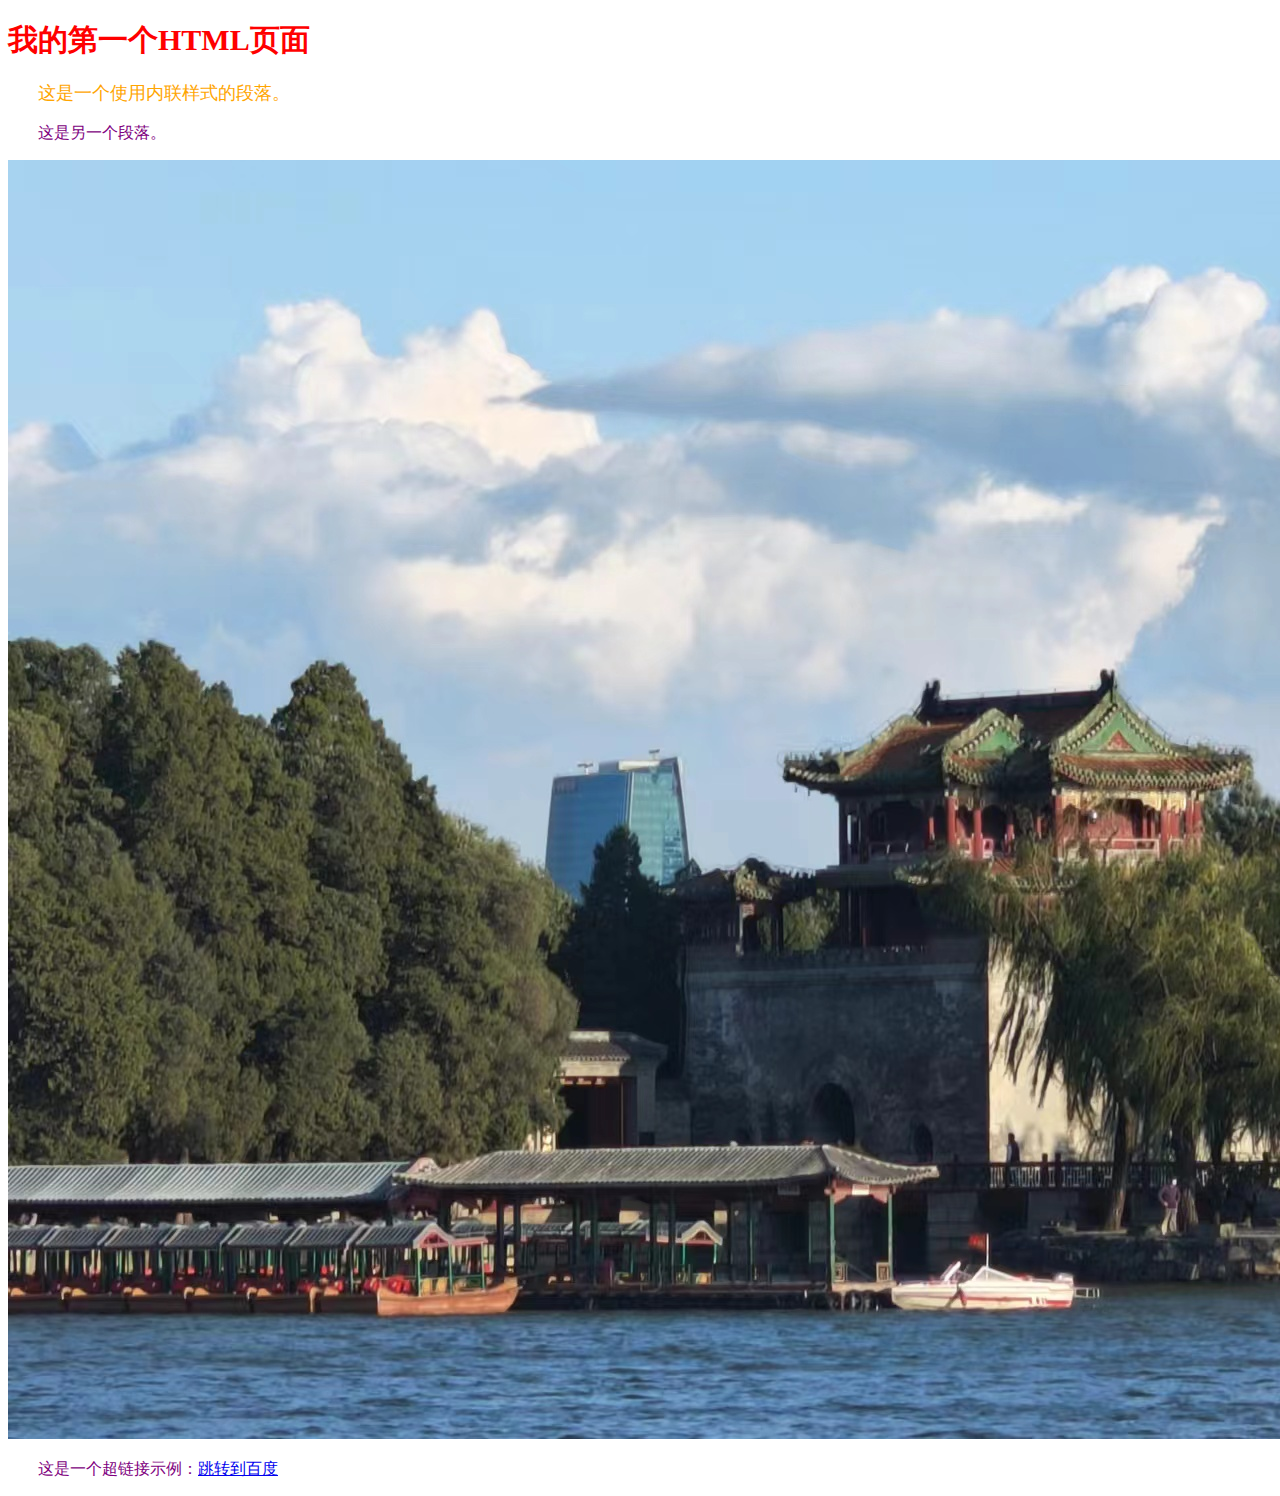
<file: basic_html.html>
<!DOCTYPE html>
<html>
<head>
    <title>HTML基础示例</title>
    <link rel="stylesheet" type="text/css" href="styles.css">
</head>
<body>
    <h1>我的第一个HTML页面</h1>
    <p style="color: orange; font-size: 18px;">这是一个使用内联样式的段落。</p>
    <p>这是另一个段落。</p>
    <img src="example.jpg" alt="示例图片">
    <p>这是一个超链接示例：<a href="https://www.baidu.com">跳转到百度</a></p>
</body>
</html>
</file>
<file: styles.css>
h1 {
    color: red;
    font-size: 30px;
}

p {
    color: purple;
    margin-left: 30px;
}
</file>
